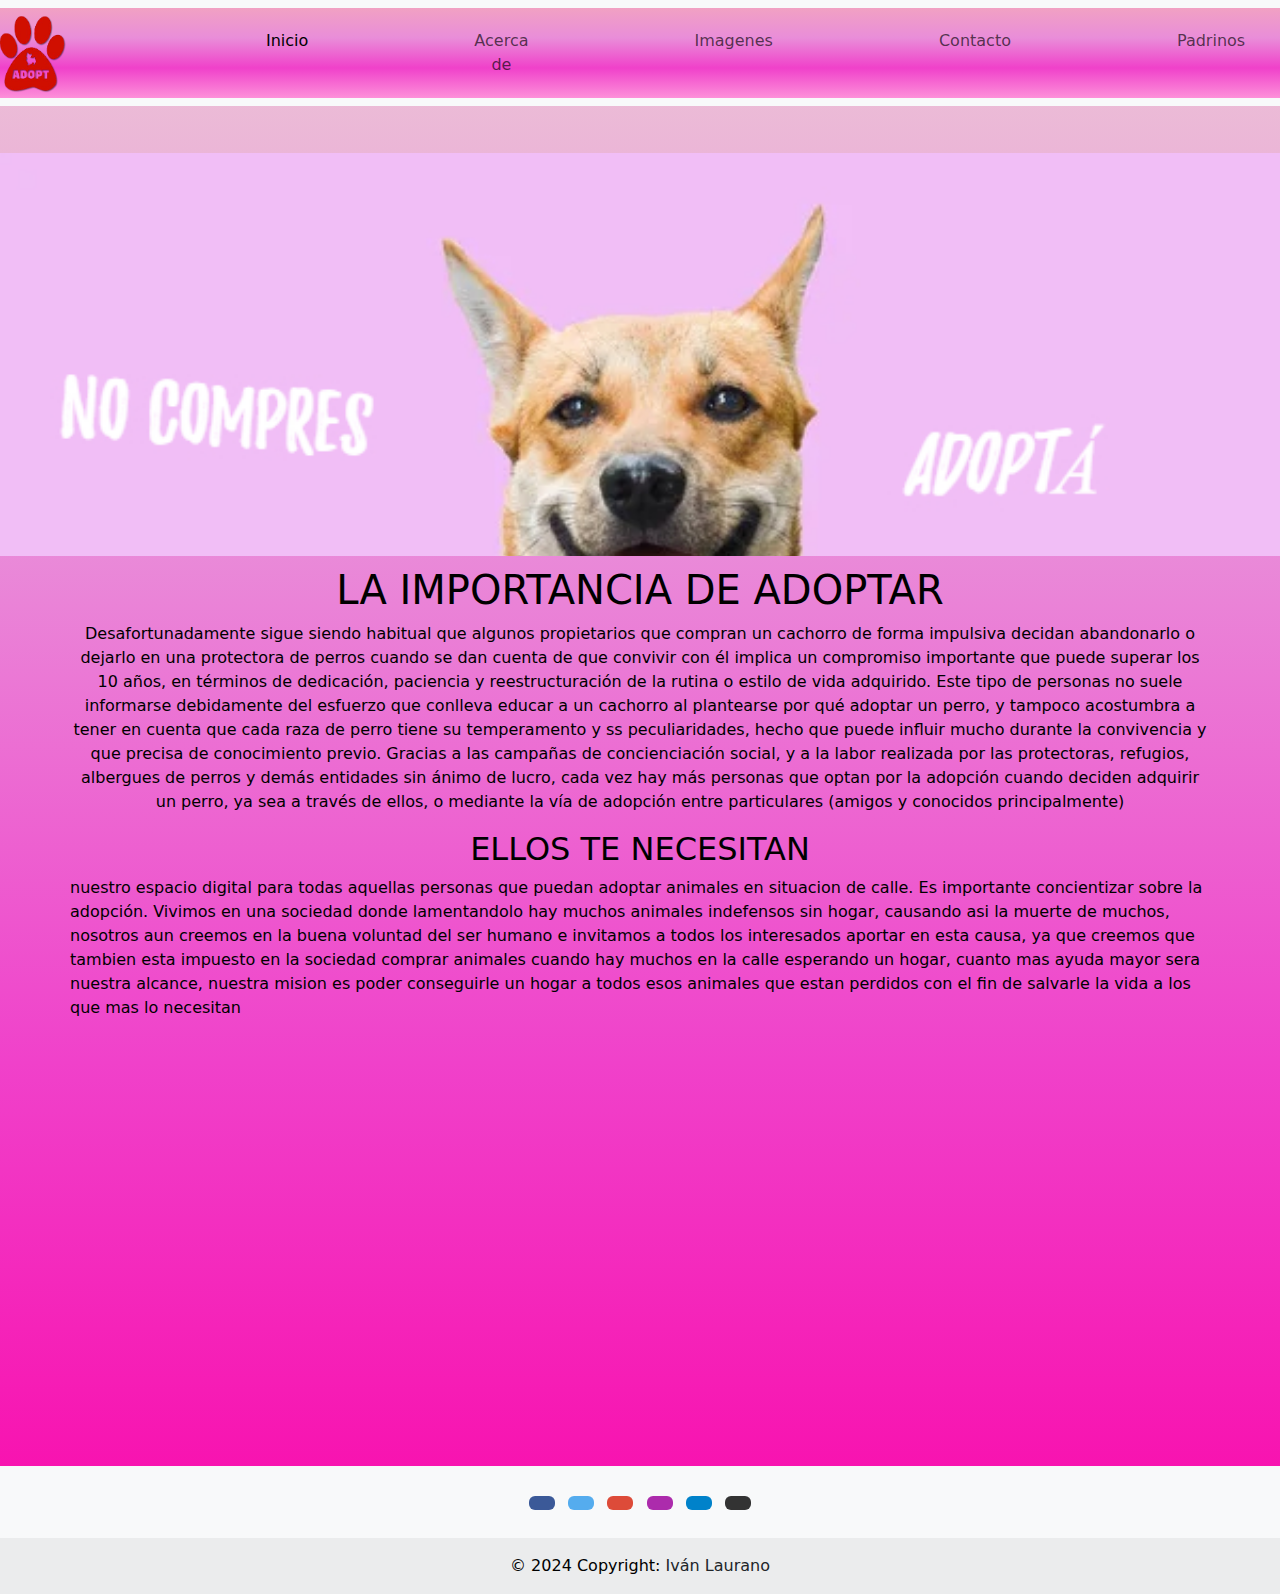
<file: index.html>
<!DOCTYPE html>
<html lang="en">
<head>
    <meta charset="UTF-8">
    <meta name="viewport" content="width=device-width, initial-scale=1.0">
    <!--LIBRERIA FONT AWESOME-->
    <link rel="stylesheet" href="https://cdnjs.cloudflare.com/ajax/libs/font-awesome/6.6.0/css/all.min.css" integrity="sha512-Kc323vGBEqzTmouAECnVceyQqyqdsSiqLQISBL29aUW4U/M7pSPA/gEUZQqv1cwx4OnYxTxve5UMg5GT6L4JJg==" crossorigin="anonymous" referrerpolicy="no-referrer" />
   <!--LIBRERIA BOOSTRAP-->
   <link rel="stylesheet" href="	https://cdn.jsdelivr.net/npm/bootstrap@5.3.3/dist/css/bootstrap.min.css">
	

    <link rel="stylesheet" href="css/style.css">
    <link rel="shortcut icon" href="icons/fabicon1.png" type="image/x-icon">
    <title>Animales en adopcion</title>
</head>
<body id="body">
    <!--ESTRUCTURA N°1 HEADER/NAV-->
    <nav class="navbar navbar-expand-lg bg-body-tertiary">
        <div class="container-fluid">
          <a class="navbar-brand" href="#"><img src="images/logo.jpg" alt=""></a>
          <button class="navbar-toggler" type="button" data-bs-toggle="collapse" data-bs-target="#navbarNavDropdown" aria-controls="navbarNavDropdown" aria-expanded="false" aria-label="Toggle navigation">
            <span class="navbar-toggler-icon"></span>
          </button>
          <div class="collapse navbar-collapse" id="navbarNavDropdown">
            <ul class="navbar-nav">
              <li class="nav-item">
                <a class="nav-link active" aria-current="page" href="#">Inicio</a>
              </li>
              <li class="nav-item">
                <a class="nav-link" href="/pages/Acerca-de.html">Acerca de</a>
              </li>
              <li class="nav-item">
                <a class="nav-link" href="/pages/imagenes.html">Imagenes</a>
              </li>
              <li class="nav-item">
                <a class="nav-link" href="/pages/contacto.html">Contacto</a>
              </li>
              <li class="nav-item">
                <a class="nav-link" href="/pages/padrinos.html">Padrinos</a>
              </li>
              <li class="nav-item dropdown">
                <a class="nav-link dropdown-toggle" href="#" role="button" data-bs-toggle="dropdown" aria-expanded="false">
                  Dropdown link
                </a>
                <ul class="dropdown-menu">
                  <li><a class="dropdown-item" href="#">Action</a></li>
                  <li><a class="dropdown-item" href="#">Another action</a></li>
                  <li><a class="dropdown-item" href="#">Something else here</a></li>
                </ul>
              </li>
            </ul>
          </div>
        </div>
      </nav>

    


  
 


    <!--BANNER DEL SITIO-->
    <section class="main__banner">
      
    </section>
    <!--ESTRUCTURA N°2 MAIN-->
        <main id="main">
          <section class="inicio-contenido1">
        <h1 class="inicio__contenido1">LA IMPORTANCIA DE ADOPTAR</h1>
        <p class="inicio__contenido1">Desafortunadamente sigue siendo habitual que algunos propietarios que compran un cachorro de forma impulsiva decidan abandonarlo o dejarlo en una protectora de perros cuando se dan cuenta de que convivir con él implica un compromiso importante que puede superar los 10 años, en términos de dedicación, paciencia y reestructuración de la rutina o estilo de vida adquirido.
            Este tipo de personas no suele informarse debidamente del esfuerzo que conlleva educar a un cachorro al plantearse por qué adoptar un perro, y tampoco acostumbra a tener en cuenta que cada raza de perro tiene su temperamento y ss peculiaridades, hecho que puede influir mucho durante la convivencia y que precisa de conocimiento previo.
            
            Gracias a las campañas de concienciación social, y a la labor realizada por las protectoras, refugios, albergues de perros y demás entidades sin ánimo de lucro, cada vez hay más personas que optan por la adopción cuando deciden adquirir un perro, ya sea a través de ellos, o mediante la vía de adopción entre particulares (amigos y conocidos principalmente)</p>
        <h2 class="inicio__contenido2">ELLOS TE NECESITAN</h2>
        <p class="inicio__contenido1-p">nuestro espacio digital para todas aquellas personas que puedan adoptar animales en situacion de calle. Es importante concientizar sobre la adopción. Vivimos en una sociedad donde lamentandolo hay muchos animales indefensos sin hogar, causando asi la muerte de muchos, nosotros aun creemos en la buena voluntad del ser humano e invitamos a todos los interesados aportar en esta causa, ya que creemos que tambien esta impuesto en la sociedad comprar animales cuando hay muchos en la calle esperando un hogar, cuanto mas ayuda mayor sera nuestra alcance, nuestra mision es poder conseguirle un hogar a todos esos animales que estan perdidos con el fin de salvarle la vida a los que mas lo necesitan</p>
          </section>
       
        <iframe width="560" height="315" src="https://www.youtube.com/embed/Jv1iolzbvZg?si=1XQ3T4DCFwGoPvS6" title="YouTube video player" frameborder="0" allow="accelerometer; autoplay; clipboard-write; encrypted-media; gyroscope; picture-in-picture; web-share" referrerpolicy="strict-origin-when-cross-origin" allowfullscreen></iframe>
    
    </main>
     
    <!--ESTRUCTURA N°3 FOOTER-->
    <footer class="bg-body-tertiary text-center">
        <!-- Grid container -->
        <div class="container p-4 pb-0">
          <!-- Section: Social media -->
          <section class="mb-4">
            <!-- Facebook -->
            <a
            data-mdb-ripple-init
              class="btn text-white btn-floating m-1"
              style="background-color: #3b5998;"
              href="#!"
              role="button"
              ><i class="fab fa-facebook-f"></i
            ></a>
      
            <!-- Twitter -->
            <a
              data-mdb-ripple-init
              class="btn text-white btn-floating m-1"
              style="background-color: #55acee;"
              href="#!"
              role="button"
              ><i class="fab fa-twitter"></i
            ></a>
      
            <!-- Google -->
            <a
              data-mdb-ripple-init
              class="btn text-white btn-floating m-1"
              style="background-color: #dd4b39;"
              href="#!"
              role="button"
              ><i class="fab fa-google"></i
            ></a>
      
            <!-- Instagram -->
            <a
              data-mdb-ripple-init
              class="btn text-white btn-floating m-1"
              style="background-color: #ac2bac;"
              href="#!"
              role="button"
              ><i class="fab fa-instagram"></i
            ></a>
      
            <!-- Linkedin -->
            <a
              data-mdb-ripple-init
              class="btn text-white btn-floating m-1"
              style="background-color: #0082ca;"
              href="#!"
              role="button"
              ><i class="fab fa-linkedin-in"></i
            ></a>
            <!-- Github -->
            <a
              data-mdb-ripple-init
              class="btn text-white btn-floating m-1"
              style="background-color: #333333;"
              href="#!"
              role="button"
              ><i class="fab fa-github"></i
            ></a>
          </section>
          <!-- Section: Social media -->
        </div>
        <!-- Grid container -->
      
        <!-- Copyright -->
        <div class="text-center p-3" style="background-color: rgba(0, 0, 0, 0.05);">
          © 2024 Copyright:
          <a class="text-body" href="https://mdbootstrap.com/">Iván Laurano</a>
        </div>
        <!-- Copyright -->
      </footer>






    
    
    
    
    </footer>
    <script src="https://cdn.jsdelivr.net/npm/bootstrap@5.3.3/dist/js/bootstrap.bundle.min.js"></script>
</body>
</html>
</file>
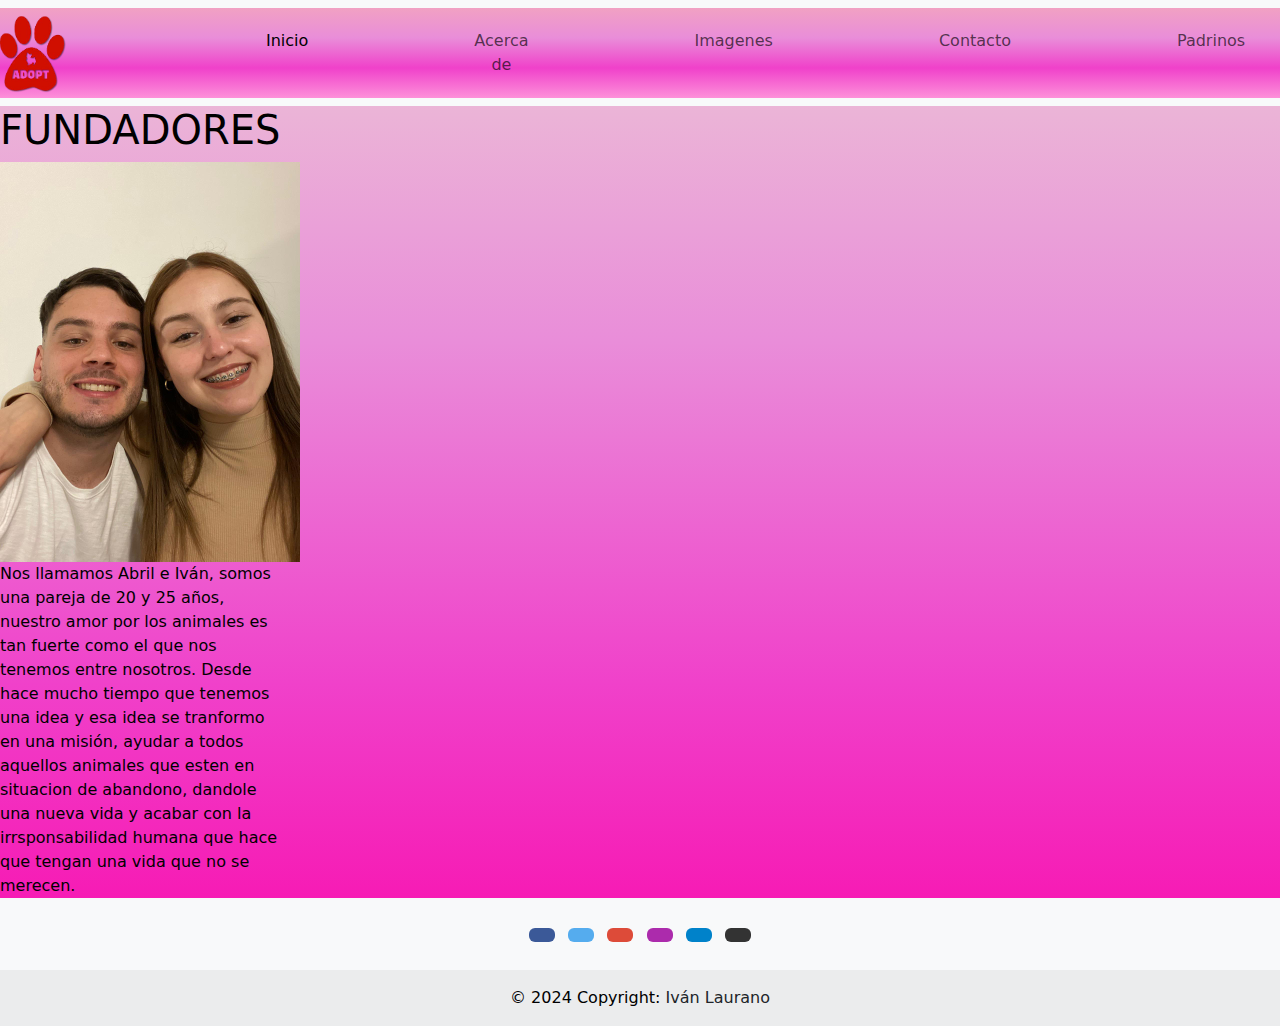
<file: pages/Acerca-de.html>
<!DOCTYPE html>
<html lang="en">
<head>
    <meta charset="UTF-8">
    <meta name="viewport" content="width=device-width, initial-scale=1.0">
    <title>Animales en adopcion</title>
    <!--LIBRERIA FONT AWESOME-->
    <link rel="stylesheet" href="https://cdnjs.cloudflare.com/ajax/libs/font-awesome/6.6.0/css/all.min.css" integrity="sha512-Kc323vGBEqzTmouAECnVceyQqyqdsSiqLQISBL29aUW4U/M7pSPA/gEUZQqv1cwx4OnYxTxve5UMg5GT6L4JJg==" crossorigin="anonymous" referrerpolicy="no-referrer" />
   <!--LIBRERIA BOOSTRAP-->
   <link rel="stylesheet" href="	https://cdn.jsdelivr.net/npm/bootstrap@5.3.3/dist/css/bootstrap.min.css">
    <link rel="stylesheet" href="../css/style.css"">
    <link rel="shortcut icon" href="icons/fabicon1.png" type="image/x-icon">
</head>

<body id="body"></body>
    <!--ESTRUCTURA N°1 HEADER/NAV-->
    <nav class="navbar navbar-expand-lg bg-body-tertiary">
        <div class="container-fluid">
          <a class="navbar-brand" href="#"><img src="../images/logo.jpg" alt=""></a>
          <button class="navbar-toggler" type="button" data-bs-toggle="collapse" data-bs-target="#navbarNavDropdown" aria-controls="navbarNavDropdown" aria-expanded="false" aria-label="Toggle navigation">
            <span class="navbar-toggler-icon"></span>
          </button>
          <div class="collapse navbar-collapse" id="navbarNavDropdown">
            <ul class="navbar-nav">
              <li class="nav-item">
                <a class="nav-link active" aria-current="page" href="../index.html">Inicio</a>
              </li>
              <li class="nav-item">
                <a class="nav-link" href="/pages/Acerca-de.html">Acerca de</a>
              </li>
              <li class="nav-item">
                <a class="nav-link" href="/pages/imagenes.html">Imagenes</a>
              </li>
              <li class="nav-item">
                <a class="nav-link" href="/pages/contacto.html">Contacto</a>
              </li>
              <li class="nav-item">
                <a class="nav-link" href="/pages/padrinos.html">Padrinos</a>
              </li>
              <li class="nav-item dropdown">
                <a class="nav-link dropdown-toggle" href="#" role="button" data-bs-toggle="dropdown" aria-expanded="false">
                  Dropdown link
                </a>
                <ul class="dropdown-menu">
                  <li><a class="dropdown-item" href="#">Action</a></li>
                  <li><a class="dropdown-item" href="#">Another action</a></li>
                  <li><a class="dropdown-item" href="#">Something else here</a></li>
                </ul>
              </li>
            </ul>
          </div>
        </div>
      </nav>
     

      <div class="card-tarjeta" style="width: 18rem;">
        <H1>FUNDADORES</H1>
        <img src="../images/tarjeta.jpg" class="card-img-top" alt="...">
        <div class="card-body">
          <p class="card-text">Nos llamamos Abril e Iván, somos una pareja de 20 y 25 años, nuestro amor por los animales es tan fuerte como el que nos tenemos entre nosotros. Desde hace mucho tiempo que tenemos una idea y esa idea se tranformo en una misión, ayudar a todos aquellos animales que esten en situacion de abandono, dandole una nueva vida y acabar con la irrsponsabilidad humana que hace que tengan una vida que no se merecen.</p>
        </div>
      </div>

      

       
    </main>
   
    
   
     

       <!--ESTRUCTURA N°3 FOOTER-->
       <footer class="bg-body-tertiary text-center">
        <!-- Grid container -->
        <div class="container p-4 pb-0">
          <!-- Section: Social media -->
          <section class="mb-4">
            <!-- Facebook -->
            <a
            data-mdb-ripple-init
              class="btn text-white btn-floating m-1"
              style="background-color: #3b5998;"
              href="#!"
              role="button"
              ><i class="fab fa-facebook-f"></i
            ></a>
      
            <!-- Twitter -->
            <a
              data-mdb-ripple-init
              class="btn text-white btn-floating m-1"
              style="background-color: #55acee;"
              href="#!"
              role="button"
              ><i class="fab fa-twitter"></i
            ></a>
      
            <!-- Google -->
            <a
              data-mdb-ripple-init
              class="btn text-white btn-floating m-1"
              style="background-color: #dd4b39;"
              href="#!"
              role="button"
              ><i class="fab fa-google"></i
            ></a>
      
            <!-- Instagram -->
            <a
              data-mdb-ripple-init
              class="btn text-white btn-floating m-1"
              style="background-color: #ac2bac;"
              href="#!"
              role="button"
              ><i class="fab fa-instagram"></i
            ></a>
      
            <!-- Linkedin -->
            <a
              data-mdb-ripple-init
              class="btn text-white btn-floating m-1"
              style="background-color: #0082ca;"
              href="#!"
              role="button"
              ><i class="fab fa-linkedin-in"></i
            ></a>
            <!-- Github -->
            <a
              data-mdb-ripple-init
              class="btn text-white btn-floating m-1"
              style="background-color: #333333;"
              href="#!"
              role="button"
              ><i class="fab fa-github"></i
            ></a>
          </section>
          <!-- Section: Social media -->
        </div>
        <!-- Grid container -->
      
        <!-- Copyright -->
        <div class="text-center p-3" style="background-color: rgba(0, 0, 0, 0.05);">
          © 2024 Copyright:
          <a class="text-body" href="https://mdbootstrap.com/">Iván Laurano</a>
        </div>
        <!-- Copyright -->
      </footer>



</footer>
<script src="https://cdn.jsdelivr.net/npm/bootstrap@5.3.3/dist/js/bootstrap.bundle.min.js"></script>
</body>
</html>
</file>
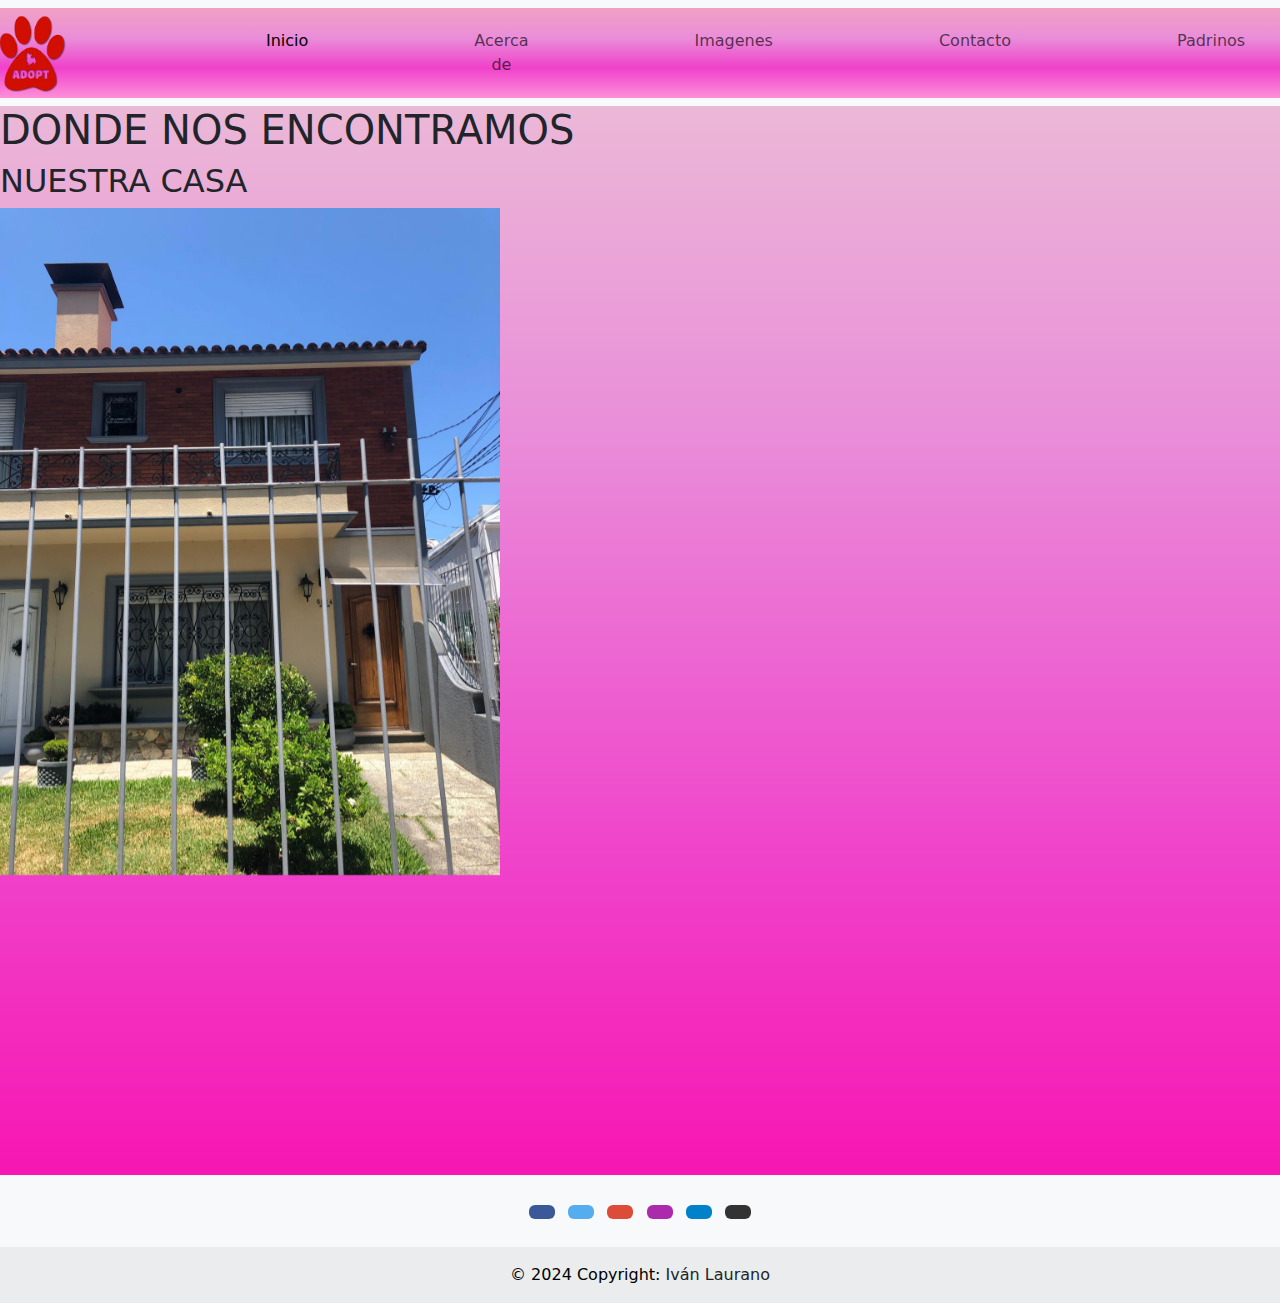
<file: pages/contacto.html>
<!DOCTYPE html>
<html lang="en">
<head>
    <meta charset="UTF-8">
    <meta name="viewport" content="width=device-width, initial-scale=1.0">
    <title>Animales en adopcion</title>
    <!--LIBRERIA FONT AWESOME-->
    <link rel="stylesheet" href="https://cdnjs.cloudflare.com/ajax/libs/font-awesome/6.6.0/css/all.min.css" integrity="sha512-Kc323vGBEqzTmouAECnVceyQqyqdsSiqLQISBL29aUW4U/M7pSPA/gEUZQqv1cwx4OnYxTxve5UMg5GT6L4JJg==" crossorigin="anonymous" referrerpolicy="no-referrer" />
   <!--LIBRERIA BOOSTRAP-->
   <link rel="stylesheet" href="	https://cdn.jsdelivr.net/npm/bootstrap@5.3.3/dist/css/bootstrap.min.css">
   
    <link rel="stylesheet" href="../css/style.css"">

    <link rel="shortcut icon" href="../icons/fabicon1.png" type="image/x-icon">
</head>

<body id="body">
    <!--ESTRUCTURA N°1 HEADER/NAV-->
    <nav class="navbar navbar-expand-lg bg-body-tertiary">
        <div class="container-fluid">
          <a class="navbar-brand" href="#"><img src="../images/logo.jpg" alt=""></a>
          <button class="navbar-toggler" type="button" data-bs-toggle="collapse" data-bs-target="#navbarNavDropdown" aria-controls="navbarNavDropdown" aria-expanded="false" aria-label="Toggle navigation">
            <span class="navbar-toggler-icon"></span>
          </button>
          <div class="collapse navbar-collapse" id="navbarNavDropdown">
            <ul class="navbar-nav">
              <li class="nav-item">
                <a class="nav-link active" aria-current="page" href="../index.html">Inicio</a>
              </li>
              <li class="nav-item">
                <a class="nav-link" href="/pages/Acerca-de.html">Acerca de</a>
              </li>
              <li class="nav-item">
                <a class="nav-link" href="/pages/imagenes.html">Imagenes</a>
              </li>
              <li class="nav-item">
                <a class="nav-link" href="/pages/contacto.html">Contacto</a>
              </li>
              <li class="nav-item">
                <a class="nav-link" href="/pages/padrinos.html">Padrinos</a>
              </li>
              <li class="nav-item dropdown">
                <a class="nav-link dropdown-toggle" href="#" role="button" data-bs-toggle="dropdown" aria-expanded="false">
                  Dropdown link
                </a>
                <ul class="dropdown-menu">
                  <li><a class="dropdown-item" href="#">Action</a></li>
                  <li><a class="dropdown-item" href="#">Another action</a></li>
                  <li><a class="dropdown-item" href="#">Something else here</a></li>
                </ul>
              </li>
            </ul>
          </div>
        </div>
      </nav>





            <h1>DONDE NOS ENCONTRAMOS</h1>
            <h2>NUESTRA CASA</h2>
        <section class="casa">
            <img src="../images/casa.jpg" alt="">
        </section>






            <iframe class="ubicacion" src="https://www.google.com/maps/embed?pb=!1m18!1m12!1m3!1d3274.3820608662904!2d-56.134597124929854!3d-34.84662617036609!2m3!1f0!2f0!3f0!3m2!1i1024!2i768!4f13.1!3m3!1m2!1s0x95a02a0a3e7e8705%3A0xf023da0b9e123400!2sBarros%20Arana%205324%2C%2013000%20Montevideo%2C%20Departamento%20de%20Montevideo!5e0!3m2!1ses!2suy!4v1727118734402!5m2!1ses!2suy" width="600" height="450" style="border:0;" allowfullscreen="" loading="lazy" referrerpolicy="no-referrer-when-downgrade"></iframe>


            
        
        
        
        
       
         
        
    </main>
     

     <!--ESTRUCTURA N°3 FOOTER-->
     <footer class="bg-body-tertiary text-center">
        <!-- Grid container -->
        <div class="container p-4 pb-0">
          <!-- Section: Social media -->
          <section class="mb-4">
            <!-- Facebook -->
            <a
            data-mdb-ripple-init
              class="btn text-white btn-floating m-1"
              style="background-color: #3b5998;"
              href="#!"
              role="button"
              ><i class="fab fa-facebook-f"></i
            ></a>
      
            <!-- Twitter -->
            <a
              data-mdb-ripple-init
              class="btn text-white btn-floating m-1"
              style="background-color: #55acee;"
              href="#!"
              role="button"
              ><i class="fab fa-twitter"></i
            ></a>
      
            <!-- Google -->
            <a
              data-mdb-ripple-init
              class="btn text-white btn-floating m-1"
              style="background-color: #dd4b39;"
              href="#!"
              role="button"
              ><i class="fab fa-google"></i
            ></a>
      
            <!-- Instagram -->
            <a
              data-mdb-ripple-init
              class="btn text-white btn-floating m-1"
              style="background-color: #ac2bac;"
              href="#!"
              role="button"
              ><i class="fab fa-instagram"></i
            ></a>
      
            <!-- Linkedin -->
            <a
              data-mdb-ripple-init
              class="btn text-white btn-floating m-1"
              style="background-color: #0082ca;"
              href="#!"
              role="button"
              ><i class="fab fa-linkedin-in"></i
            ></a>
            <!-- Github -->
            <a
              data-mdb-ripple-init
              class="btn text-white btn-floating m-1"
              style="background-color: #333333;"
              href="#!"
              role="button"
              ><i class="fab fa-github"></i
            ></a>
          </section>
          <!-- Section: Social media -->
        </div>
        <!-- Grid container -->
      
        <!-- Copyright -->
        <div class="text-center p-3" style="background-color: rgba(0, 0, 0, 0.05);">
          © 2024 Copyright:
          <a class="text-body" href="https://mdbootstrap.com/">Iván Laurano</a>
        </div>
        <!-- Copyright -->
      </footer>




</footer>
<script src="https://cdn.jsdelivr.net/npm/bootstrap@5.3.3/dist/js/bootstrap.bundle.min.js"></script>
</body>
</html>
</file>
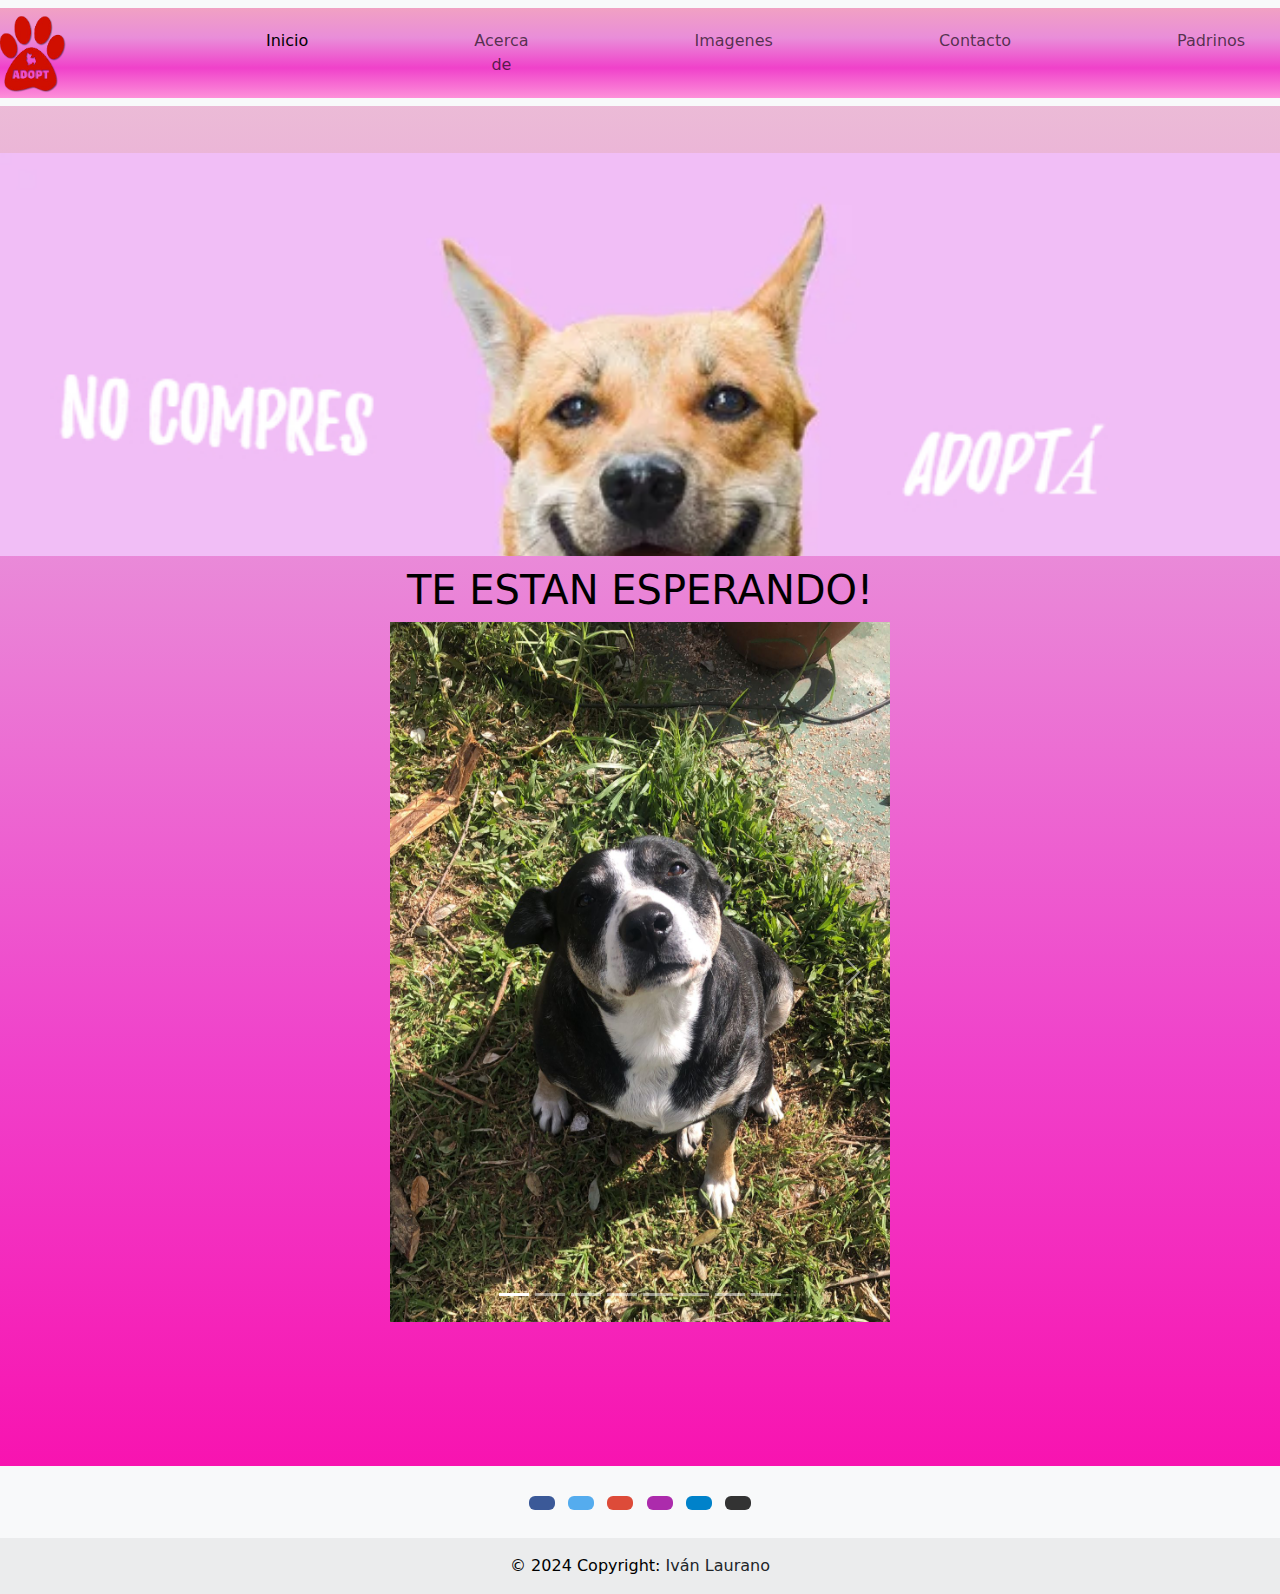
<file: pages/imagenes.html>
<!DOCTYPE html>
<html lang="en">
<head>
    <meta charset="UTF-8">
    <meta name="viewport" content="width=device-width, initial-scale=1.0">
    <!--LIBRERIA FONT AWESOME-->
    <link rel="stylesheet" href="https://cdnjs.cloudflare.com/ajax/libs/font-awesome/6.6.0/css/all.min.css" integrity="sha512-Kc323vGBEqzTmouAECnVceyQqyqdsSiqLQISBL29aUW4U/M7pSPA/gEUZQqv1cwx4OnYxTxve5UMg5GT6L4JJg==" crossorigin="anonymous" referrerpolicy="no-referrer" />
   <!--LIBRERIA BOOSTRAP-->
   <link rel="stylesheet" href="	https://cdn.jsdelivr.net/npm/bootstrap@5.3.3/dist/css/bootstrap.min.css">
   
    <link rel="stylesheet" href="../css/style.css">
    <link rel="shortcut icon" href="../icons/fabicon1.png" type="image/x-icon">
    <title>Animales en adopcion</title>
</head>

<body id="body">

    





    <!--ESTRUCTURA N°1 HEADER/NAV -->
    <nav class="navbar navbar-expand-lg bg-body-tertiary">
        <div class="container-fluid">
          <a class="navbar-brand" href="#"><img src="../images/logo.jpg" alt=""></a>
          <button class="navbar-toggler" type="button" data-bs-toggle="collapse" data-bs-target="#navbarNavDropdown" aria-controls="navbarNavDropdown" aria-expanded="false" aria-label="Toggle navigation">
            <span class="navbar-toggler-icon"></span>
          </button>
          <div class="collapse navbar-collapse" id="navbarNavDropdown">
            <ul class="navbar-nav">
              <li class="nav-item">
                <a class="nav-link active" aria-current="page" href="../index.html">Inicio</a>
              </li>
              <li class="nav-item">
                <a class="nav-link" href="/pages/Acerca-de.html">Acerca de</a>
              </li>
              <li class="nav-item">
                <a class="nav-link" href="/pages/imagenes.html">Imagenes</a>
              </li>
              <li class="nav-item">
                <a class="nav-link" href="/pages/contacto.html">Contacto</a>
              </li>
              <li class="nav-item">
                <a class="nav-link" href="/pages/padrinos.html">Padrinos</a>
              </li>
              <li class="nav-item dropdown">
                <a class="nav-link dropdown-toggle" href="#" role="button" data-bs-toggle="dropdown" aria-expanded="false">
                  Dropdown link
                </a>
                <ul class="dropdown-menu">
                  <li><a class="dropdown-item" href="#">Action</a></li>
                  <li><a class="dropdown-item" href="#">Another action</a></li>
                  <li><a class="dropdown-item" href="#">Something else here</a></li>
                </ul>
              </li>
            </ul>
          </div>
        </div>
      </nav>

     
 <!--BANNER DEL SITIO-->
 <section class="main__banner">
  

 </section>
<!--ESTRUCTURA N°2 MAIN-->
        <main id="main">
            <h1>TE ESTAN ESPERANDO!</h1>
            <div id="carouselExampleIndicators" class="carousel slide">
              <div class="carousel-indicators">
                <button type="button" data-bs-target="#carouselExampleIndicators" data-bs-slide-to="0" class="active" aria-current="true" aria-label="Slide 1"></button>
                <button type="button" data-bs-target="#carouselExampleIndicators" data-bs-slide-to="1" aria-label="Silde 2"></button>
                <button type="button" data-bs-target="#carouselExampleIndicators" data-bs-slide-to="2" aria-label="Slide 3"></button>
                <button type="button" data-bs-target="#carouselExampleIndicators" data-bs-slide-to="3" aria-label="Slide 4"></button>
                <button type="button" data-bs-target="#carouselExampleIndicators" data-bs-slide-to="4" aria-label="Slide 5"></button>
                <button type="button" data-bs-target="#carouselExampleIndicators" data-bs-slide-to="5" aria-label="Slide 6"></button>
                <button type="button" data-bs-target="#carouselExampleIndicators" data-bs-slide-to="6" aria-label="Slide 7"></button>
                <button type="button" data-bs-target="#carouselExampleIndicators" data-bs-slide-to="7" aria-label="Slide 8"></button>
              </div>
              <div class="carousel-inner">
                <div class="carousel-item active">
                  <img src="../images/el-gordooo.jpg" class="d-block w-100" alt="...">
                </div>
                <div class="carousel-item">
                  <img src="../images/el-laion.jpg" class="d-block w-100" alt="...">
                </div>
                <div class="carousel-item">
                  <img src="../images/MICHI.jpg" class="d-block w-100" alt="...">
                </div>
                <div class="carousel-item">
                  <img src="../images/perro de mi amor.jpg" class="d-block w-100" alt="...">
                </div>
                <div class="carousel-item">
                  <img src="../images/perro de mi amor 2.jpg" class="d-block w-100" alt="...">
                </div>
                <div class="carousel-item">
                  <img src="../images/pegui.jpg" class="d-block w-100" alt="...">
                </div>
                <div class="carousel-item">
                  <img src="../images/GORDITAAAA.jpg" class="d-block w-100" alt="...">
                </div>
              </div>
              <button class="carousel-control-prev" type="button" data-bs-target="#carouselExampleIndicators" data-bs-slide="prev">
                <span class="carousel-control-prev-icon" aria-hidden="true"></span>
                <span class="visually-hidden">Previous</span>
              </button>
              <button class="carousel-control-next" type="button" data-bs-target="#carouselExampleIndicators" data-bs-slide="next">
                <span class="carousel-control-next-icon" aria-hidden="true"></span>
                <span class="visually-hidden">Next</span>
              </button>
            </div>
    
    




            </section>
       
     
   
        
    </main>
     
    <!--ESTRUCTURA N°3 FOOTER-->
    <footer class="bg-body-tertiary text-center">
        <!-- Grid container -->
        <div class="container p-4 pb-0">
          <!-- Section: Social media -->
          <section class="mb-4">
            <!-- Facebook -->
            <a
            data-mdb-ripple-init
              class="btn text-white btn-floating m-1"
              style="background-color: #3b5998;"
              href="#!"
              role="button"
              ><i class="fab fa-facebook-f"></i
            ></a>
      
            <!-- Twitter -->
            <a
              data-mdb-ripple-init
              class="btn text-white btn-floating m-1"
              style="background-color: #55acee;"
              href="#!"
              role="button"
              ><i class="fab fa-twitter"></i
            ></a>
      
            <!-- Google -->
            <a
              data-mdb-ripple-init
              class="btn text-white btn-floating m-1"
              style="background-color: #dd4b39;"
              href="#!"
              role="button"
              ><i class="fab fa-google"></i
            ></a>
      
            <!-- Instagram -->
            <a
              data-mdb-ripple-init
              class="btn text-white btn-floating m-1"
              style="background-color: #ac2bac;"
              href="#!"
              role="button"
              ><i class="fab fa-instagram"></i
            ></a>
      
            <!-- Linkedin -->
            <a
              data-mdb-ripple-init
              class="btn text-white btn-floating m-1"
              style="background-color: #0082ca;"
              href="#!"
              role="button"
              ><i class="fab fa-linkedin-in"></i
            ></a>
            <!-- Github -->
            <a
              data-mdb-ripple-init
              class="btn text-white btn-floating m-1"
              style="background-color: #333333;"
              href="#!"
              role="button"
              ><i class="fab fa-github"></i
            ></a>
          </section>
          <!-- Section: Social media -->
        </div>
        <!-- Grid container -->
      
        <!-- Copyright -->
        <div class="text-center p-3" style="background-color: rgba(0, 0, 0, 0.05);">
          © 2024 Copyright:
          <a class="text-body" href="https://mdbootstrap.com/">Iván Laurano</a>
        </div>
        <!-- Copyright -->
      </footer>
        
        </footer>
        <script src="https://cdn.jsdelivr.net/npm/bootstrap@5.3.3/dist/js/bootstrap.bundle.min.js" integrity="sha384-YvpcrYf0tY3lHB60NNkmXc5s9fDVZLESaAA55NDzOxhy9GkcIdslK1eN7N6jIeHz" crossorigin="anonymous"></script>
      
    </body>
</html>
</file>
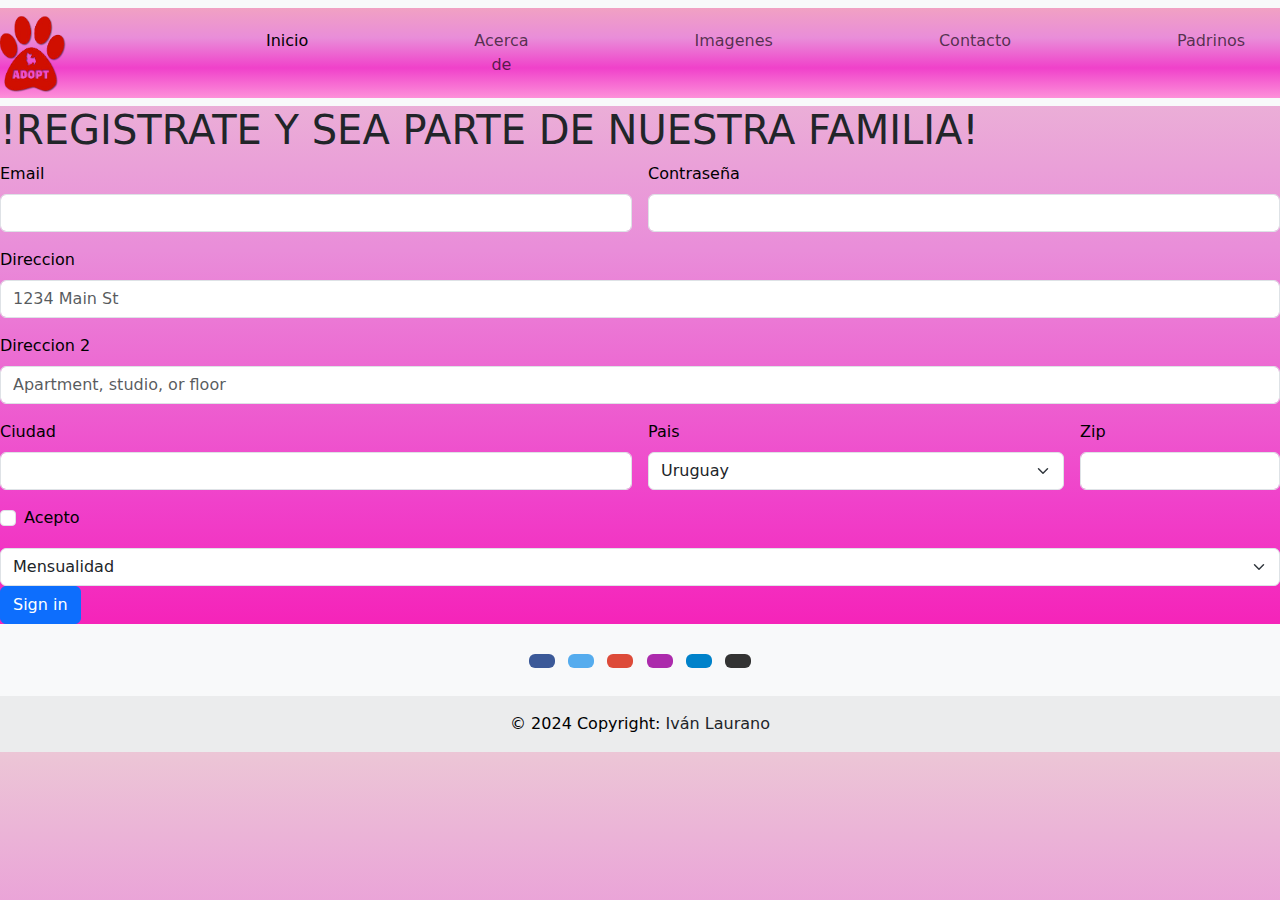
<file: pages/padrinos.html>
<!DOCTYPE html>
<html lang="en">
<head>
    <meta charset="UTF-8">
    <meta name="viewport" content="width=device-width, initial-scale=1.0">
    <title>Animales en adopcion</title>
   <!--LIBRERIA FONT AWESOME-->
   <link rel="stylesheet" href="https://cdnjs.cloudflare.com/ajax/libs/font-awesome/6.6.0/css/all.min.css" integrity="sha512-Kc323vGBEqzTmouAECnVceyQqyqdsSiqLQISBL29aUW4U/M7pSPA/gEUZQqv1cwx4OnYxTxve5UMg5GT6L4JJg==" crossorigin="anonymous" referrerpolicy="no-referrer" />
   <!--LIBRERIA BOOSTRAP-->
   <link rel="stylesheet" href="	https://cdn.jsdelivr.net/npm/bootstrap@5.3.3/dist/css/bootstrap.min.css">

   <link rel="stylesheet" href="../css/style.css"">
    <link rel="shortcut icon" href="../icons/fabicon1.png" type="image/x-icon">
</head>

<body id="body">
    <!--ESTRUCTURA N°1 HEADER/NAV-->
    <nav class="navbar navbar-expand-lg bg-body-tertiary">
        <div class="container-fluid">
          <a class="navbar-brand" href="#"><img src="../images/logo.jpg" alt=""></a>
          <button class="navbar-toggler" type="button" data-bs-toggle="collapse" data-bs-target="#navbarNavDropdown" aria-controls="navbarNavDropdown" aria-expanded="false" aria-label="Toggle navigation">
            <span class="navbar-toggler-icon"></span>
          </button>
          <div class="collapse navbar-collapse" id="navbarNavDropdown">
            <ul class="navbar-nav">
              <li class="nav-item">
                <a class="nav-link active" aria-current="page" href="../index.html">Inicio</a>
              </li>
              <li class="nav-item">
                <a class="nav-link" href="/pages/Acerca-de.html">Acerca de</a>
              </li>
              <li class="nav-item">
                <a class="nav-link" href="/pages/imagenes.html">Imagenes</a>
              </li>
              <li class="nav-item">
                <a class="nav-link" href="/pages/contacto.html">Contacto</a>
              </li>
              <li class="nav-item">
                <a class="nav-link" href="/pages/padrinos.html">Padrinos</a>
              </li>
              <li class="nav-item dropdown">
                <a class="nav-link dropdown-toggle" href="#" role="button" data-bs-toggle="dropdown" aria-expanded="false">
                  Dropdown link
                </a>
                <ul class="dropdown-menu">
                  <li><a class="dropdown-item" href="#">Action</a></li>
                  <li><a class="dropdown-item" href="#">Another action</a></li>
                  <li><a class="dropdown-item" href="#">Something else here</a></li>
                </ul>
              </li>
            </ul>
          </div>
        </div>
      </nav>
   



      <h1>!REGISTRATE Y SEA PARTE DE NUESTRA FAMILIA!</h1>
      <form class="row g-3">
        <div class="col-md-6">
          <label for="inputEmail4" class="form-label">Email</label>
          <input type="email" class="form-control" id="inputEmail4">
        </div>
        <div class="col-md-6">
          <label for="inputPassword4" class="form-label">Contraseña</label>
          <input type="password" class="form-control" id="inputPassword4">
        </div>
        <div class="col-12">
          <label for="inputAddress" class="form-label">Direccion</label>
          <input type="text" class="form-control" id="inputAddress" placeholder="1234 Main St">
        </div>
        <div class="col-12">
          <label for="inputAddress2" class="form-label">Direccion 2</label>
          <input type="text" class="form-control" id="inputAddress2" placeholder="Apartment, studio, or floor">
        </div>
        <div class="col-md-6">
          <label for="inputCity" class="form-label">Ciudad</label>
          <input type="text" class="form-control" id="inputCity">
        </div>
        <div class="col-md-4">
          <label for="inputState" class="form-label">Pais</label>
          <select id="inputState" class="form-select">
            <option selected>Uruguay</option>
            <option>Argentina</option>
            <option>Brasil</option>
            <option>Colombia</option>
            <option>Peru</option>
            <option>Bolivia</option>



          </select>
        </div>
        <div class="col-md-2">
          <label for="inputZip" class="form-label">Zip</label>
          <input type="text" class="form-control" id="inputZip">
        </div>
        <div class="col-12">
          <div class="form-check">
            <input class="form-check-input" type="checkbox" id="gridCheck">
            <label class="form-check-label" for="gridCheck">
              Acepto
            </label>
          </div>
        </div>
        <div class="col-12">
          <select class="form-select" aria-label="Default select example">
            <option selected>Mensualidad</option>
            <option value="1">20$</option>
            <option value="2">40$</option>
            <option value="3">100$</option>
          </select>
          <button type="submit" class="btn btn-primary">Sign in</button>
        </div>
      </form>
     
        <!--ESTRUCTURA N°3 FOOTER-->
        <footer class="bg-body-tertiary text-center">
          <!-- Grid container -->
          <div class="container p-4 pb-0">
            <!-- Section: Social media -->
            <section class="mb-4">
              <!-- Facebook -->
              <a
              data-mdb-ripple-init
                class="btn text-white btn-floating m-1"
                style="background-color: #3b5998;"
                href="#!"
                role="button"
                ><i class="fab fa-facebook-f"></i
              ></a>
        
              <!-- Twitter -->
              <a
                data-mdb-ripple-init
                class="btn text-white btn-floating m-1"
                style="background-color: #55acee;"
                href="#!"
                role="button"
                ><i class="fab fa-twitter"></i
              ></a>
        
              <!-- Google -->
              <a
                data-mdb-ripple-init
                class="btn text-white btn-floating m-1"
                style="background-color: #dd4b39;"
                href="#!"
                role="button"
                ><i class="fab fa-google"></i
              ></a>
        
              <!-- Instagram -->
              <a
                data-mdb-ripple-init
                class="btn text-white btn-floating m-1"
                style="background-color: #ac2bac;"
                href="#!"
                role="button"
                ><i class="fab fa-instagram"></i
              ></a>
        
              <!-- Linkedin -->
              <a
                data-mdb-ripple-init
                class="btn text-white btn-floating m-1"
                style="background-color: #0082ca;"
                href="#!"
                role="button"
                ><i class="fab fa-linkedin-in"></i
              ></a>
              <!-- Github -->
              <a
                data-mdb-ripple-init
                class="btn text-white btn-floating m-1"
                style="background-color: #333333;"
                href="#!"
                role="button"
                ><i class="fab fa-github"></i
              ></a>
            </section>
            <!-- Section: Social media -->
          </div>
          <!-- Grid container -->
        
          <!-- Copyright -->
          <div class="text-center p-3" style="background-color: rgba(0, 0, 0, 0.05);">
            © 2024 Copyright:
            <a class="text-body" href="https://mdbootstrap.com/">Iván Laurano</a>
          </div>
          <!-- Copyright -->
        </footer>
    
    
    
    
    </footer>
    <script src="https://cdn.jsdelivr.net/npm/bootstrap@5.3.3/dist/js/bootstrap.bundle.min.js"></script>
</body>
</html>
</file>
<file: css/style.css>
/*ESTILOS RESET CSS*/
* {
    margin: 0;
    padding: 0;
    box-sizing: border-box;
    text-decoration: none;
    list-style: none;
    color: rgb(0, 0, 0);
    max-width: 1400px;
    
}
#header{
    width: 100%;
    height: 150px;
    background-color: rgb(133, 238, 241);
    display: inline-flex;
    /* position: fixed;
    z-index: 1000; */
     }

     

li {
    display: inline-flex;
    margin-left: 150px;
    color: rgb(241, 239, 235);
    
 }
 
 a {
     text-decoration: none;
     color: rgb(15, 15, 15);
     text-align: center;
     
 }
 body{
    display: flex;
    flex-direction: column;
    max-width: 1400px;
    background: linear-gradient(rgb(236, 198, 214), rgb(233, 141, 217), rgb(240, 65, 202), rgb(250, 5, 168));
}
/*NAVBAR BOOSTRAP*/
.navbar-brand img{
    width: 80px;
    translate: -20px;
}
#navBar{
    width: 100%;
    height: 80px;
    align-items: center;
    justify-content: space-around;
}
.navBar__logo--img{
    width: 100px;
    
}
.container-fluid{
  
    background: linear-gradient(rgb(241, 161, 195), rgb(233, 141, 217), rgb(240, 65, 202), rgb(253, 144, 217));
}


#main {
    margin-top: 10px;
    min-height: 100vh;
    padding: 0 70px;
    display: flex;
    flex-direction: column;
    align-items: center;
    
}


.carousel-item{
    width: 500px;
    height: 700px;
}


/*ESTILOS CONTENIDO*/
/*////////////////////////////////////////////////////*/
.main__banner {
    width: 100%;
    height: 50vh;
    margin-top: px;
    background-image: url(../images/banner.jpg);
    background-repeat: no-repeat;
    background-size: contain;
    aspect-ratio: 1/1;
    background-position: center;
    background-attachment: fixed;
    position: relative;
}

.main__banner-picture {
    position: absolute;
    width: 100%;
    height: 50vh;
    background-color: rgba(128, 128, 128, 0.288);
    /* backdrop-filter: blur(2px); */
    display: flex;
    justify-content: center;
    align-items: center;
    flex-direction: column;
}

.main__banner-picture p {
    text-align: center;
}

.main__banner-picture img {
    width: 200px;
}

/*SECCIÓN INICIO 1*/

.inicio__contenido1 {
    text-align: center;
    
}

/*SECCIÓN INICIO 2*/
.inicio__contenido2 {
    display: flex;
    align-items: center;
    flex-direction: column;
}

.inicio__contenido2-iframe {
    width: 800px;
    height: 300px;
}
/*ESTILOS UBICACION*/
.ubicacion{
    width: 300px;
    height: 300px;
    align-content: center;
}



/*ESTILOS CASA*/
.casa img{
    width: 500px;
    height: auto;
    position: relative;
    display: flex;
}


/*ESTILOS FOOTER*/
#footer {
    width: 100%;
    height: 200px;
    margin-top: auto;
    background-color: rgb(230, 111, 156);
    display: flex;
    justify-content: space-around;
    align-items: center
    flex-wrap; 
 }

/*FOOTER LOGO*/
.footer__logo-picture-img{
    width: 130px;
}

/*FOOTER LINKS*/
.footer__links {
    display: flex;
    flex-direction:column
    

}

.footer__links-ul {
    padding: 0;
}
.footer__links-ul li{
    display: block;
}

.footer__links-copyright h3 h4 {
    text-align: center;
    align-items: center;
   
    
  
 }

/*FOOTER REDES*/
.footer__redes .fa-brands {
    margin-left: 15px;
    font-size: 40px;
}
/*ESTILOS GRILLAS PAGE IMAGENES*/
.grid{
    width: 100%;
    height: auto;
    background-color: rgb(95, 134, 134);
    display:flex;
    gap: 1px;
    flex-wrap:wrap
    
    
 }

.card{
    width: 400px;
    height: auto;
    border: 1px black dotted;
    display:contents
}

.grid img{
    width: 100%;
    height: 250px;
    
}

.card-tarjeta img{
    width: 300px;
    height:auto;
    align-items: center;
}

/*ESTILOS UBICACION*/
.ubicacion{
    width: 300px;
    height: 300px;
    align-content: center;
}


/*# sourceMappingURL=style.css.map */
</file>
